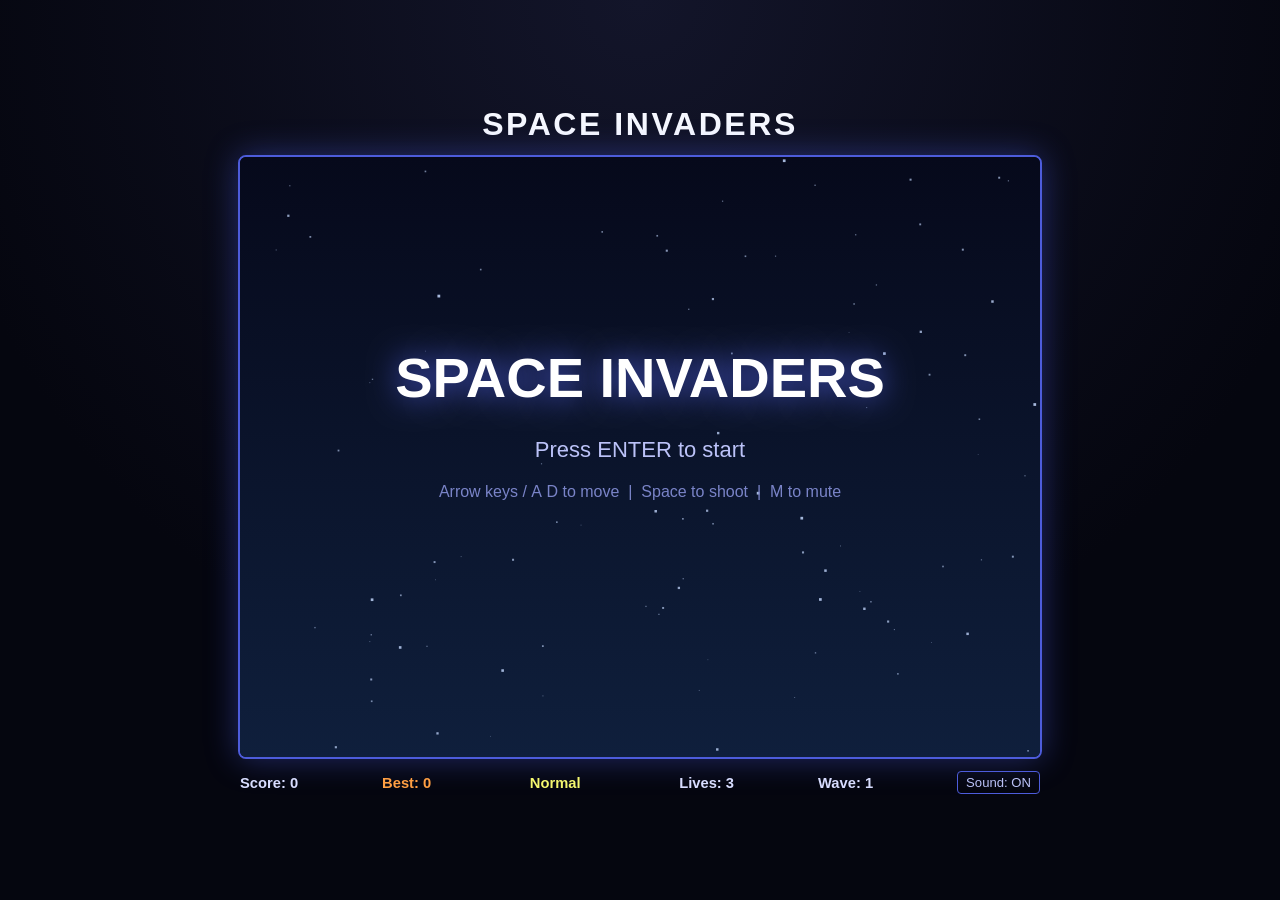
<file: index.html>
<!doctype html>
<html lang="en">
  <head>
    <meta charset="UTF-8" />
    <meta name="viewport" content="width=device-width, initial-scale=1.0" />
    <title>Space Invaders</title>
    <link rel="stylesheet" href="./style.css" />
  </head>
  <body>
    <main class="game-shell">
      <h1>Space Invaders</h1>
      <canvas id="game" width="800" height="600" aria-label="Space Invaders game"></canvas>
      <div class="hud">
        <span id="score">Score: 0</span>
        <span id="highscore">Best: 0</span>
        <span id="weapon">Normal</span>
        <span id="lives">Lives: 3</span>
        <span id="wave">Wave: 1</span>
        <button id="mute" type="button" title="Toggle sound (M)">Sound: ON</button>
      </div>
    </main>
    <script src="./game.js"></script>
  </body>
</html>
</file>
<file: style.css>
* {
  box-sizing: border-box;
}

body {
  margin: 0;
  min-height: 100vh;
  display: grid;
  place-items: center;
  background: radial-gradient(circle at top, #13152a 0%, #05060f 65%);
  color: #f6f8ff;
  font-family: "Segoe UI", Tahoma, Geneva, Verdana, sans-serif;
}

.game-shell {
  display: flex;
  flex-direction: column;
  align-items: center;
  gap: 0.75rem;
  padding: 1rem;
}

h1 {
  margin: 0;
  letter-spacing: 0.08em;
  text-transform: uppercase;
}

canvas {
  border: 2px solid #4d5cdb;
  border-radius: 8px;
  background: #090b18;
  box-shadow: 0 0 32px rgba(76, 94, 236, 0.4);
  max-width: 100%;
  height: auto;
}

.hud {
  width: 100%;
  max-width: 800px;
  display: flex;
  justify-content: space-between;
  align-items: center;
  font-weight: 600;
  font-size: 0.92rem;
  color: #d8ddff;
  gap: 0.5rem;
}

#weapon {
  color: #f4f76f;
  min-width: 5rem;
  text-align: center;
}

#highscore {
  color: #ff9f43;
}

#mute {
  background: none;
  border: 1px solid #4d5cdb;
  border-radius: 4px;
  color: #bbc2f8;
  cursor: pointer;
  font-size: 0.82rem;
  padding: 0.2rem 0.5rem;
  font-family: inherit;
  transition: background 0.15s;
}

#mute:hover {
  background: rgba(77, 92, 219, 0.25);
}
</file>
